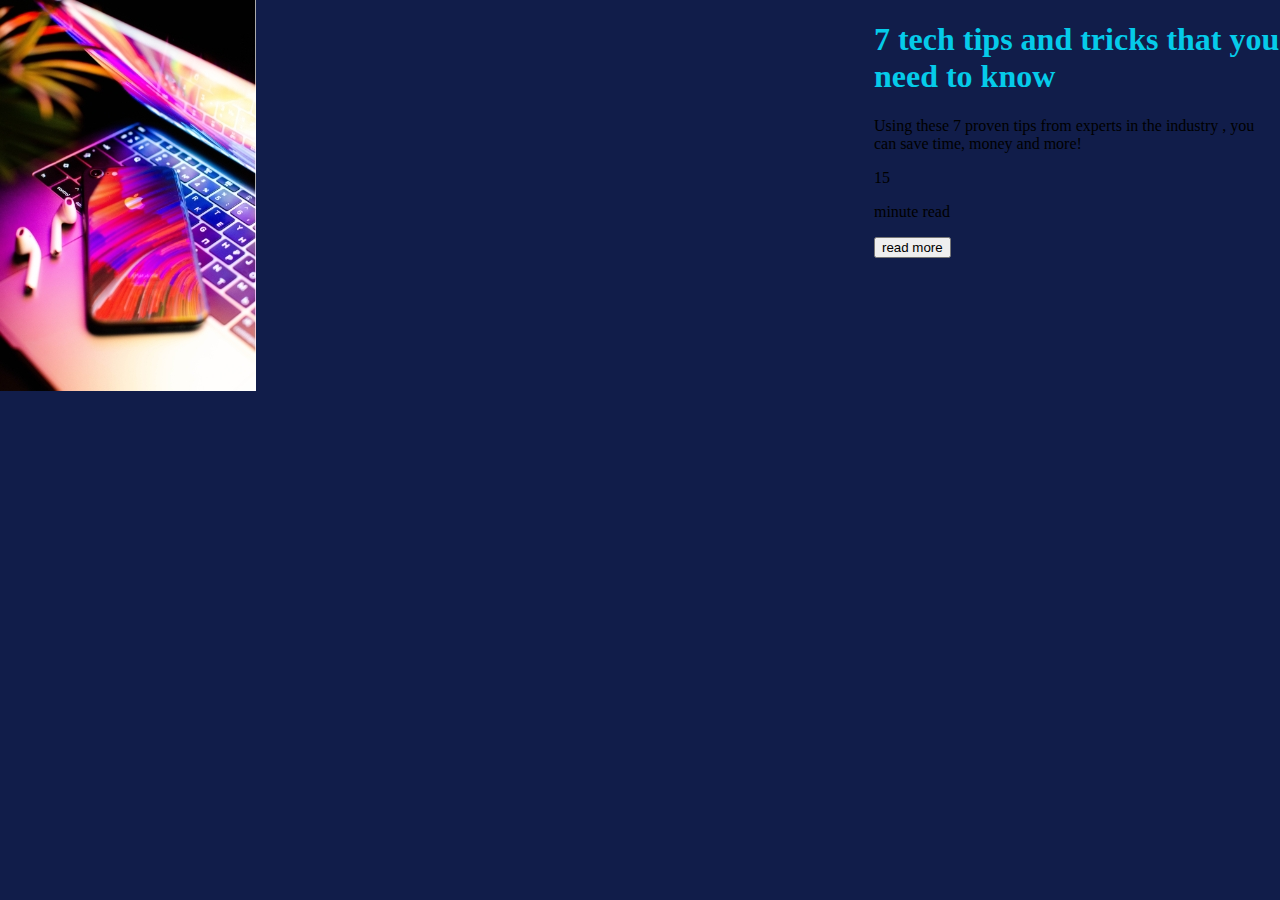
<file: first/index.html>
<!DOCTYPE html>
<html lang="en">
<head>
    <meta charset="UTF-8">
    <meta name="viewport" content="width=device-width, initial-scale=1.0">
    <link rel="stylesheet" href="style.css">
    <title>Card Component</title>
</head>
<body>
    <div class="main-container">
        <div class="main-picture">
            <img src="assets/tech.jpg" alt="picture of a phone">
        </div>
        <div class="info-content">
            <h1>7 tech tips and tricks that you need to know</h1>
            <p>Using these 7 proven tips from experts in the industry
            , you can save time, money and more!
            </p>
            <span>15</span>
            <p>minute read</p>
            <button>read more</button>
        </div>
    </div>
</body>
</html>
</file>
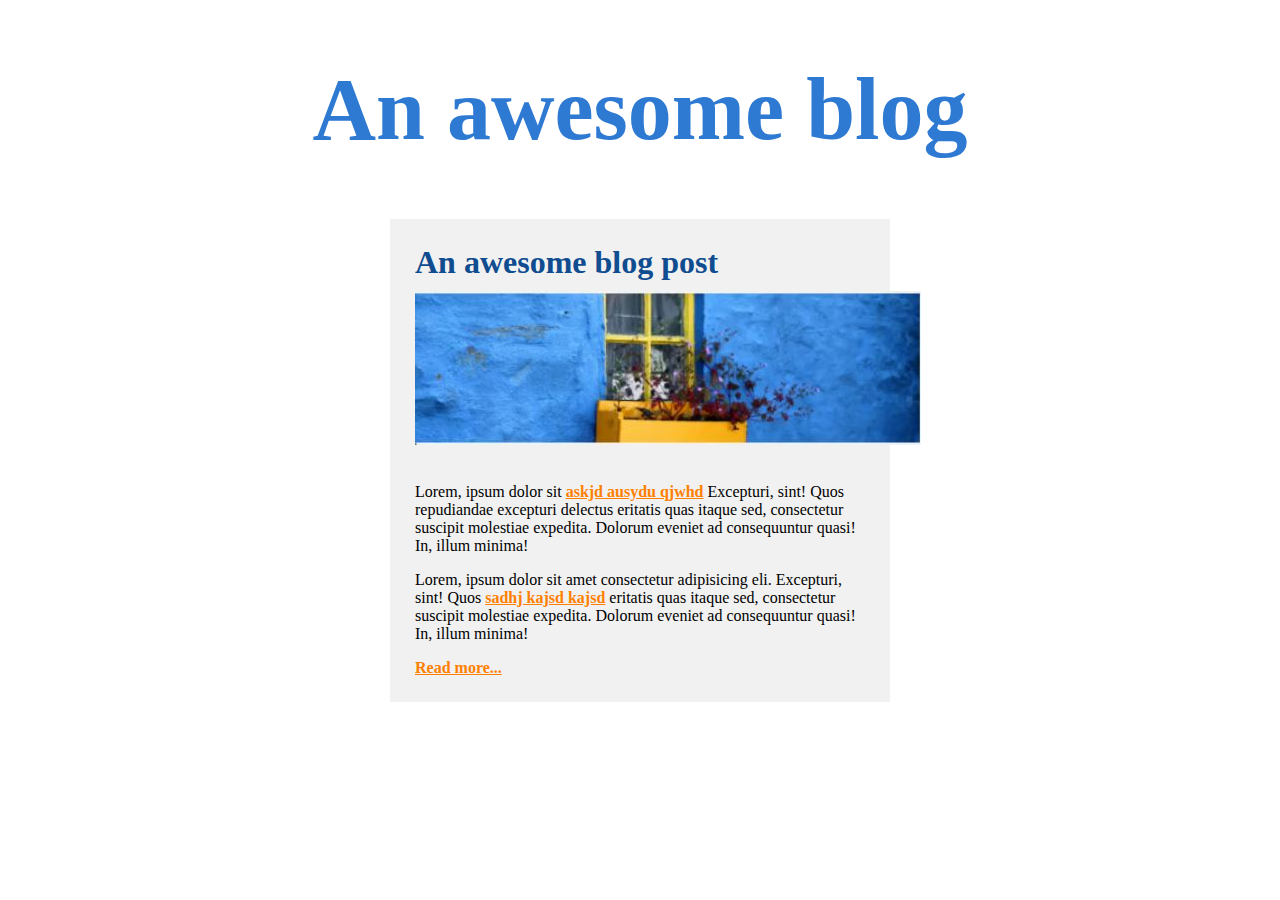
<file: lesson 1/index.html>
<!DOCTYPE html>
<html lang="en">
<head>
    <meta charset="UTF-8">
    <meta http-equiv="X-UA-Compatible" content="IE=edge">
    <meta name="viewport" content="width=device-width, initial-scale=1.0">
    <link rel="stylesheet" href="style.css">
    <title>Document</title>
</head>
<body>
    <div class="main-header">
        <h1>An awesome blog</h1>
    </div>
    <div class="container">
        <h2>An awesome blog post</h2>
        <img src="main.JPG" alt="">
        <p>Lorem, ipsum dolor sit <a href="#">askjd ausydu qjwhd</a>
        Excepturi, sint! Quos repudiandae excepturi delectus
        eritatis quas itaque sed, consectetur suscipit molestiae
        expedita. Dolorum eveniet ad consequuntur quasi! In, illum minima!
        </p>
        <p>Lorem, ipsum dolor sit amet consectetur adipisicing eli.
        Excepturi, sint! Quos <a href="#">sadhj kajsd kajsd</a>
        eritatis quas itaque sed, consectetur suscipit molestiae
        expedita. Dolorum eveniet ad consequuntur quasi! In, illum minima!
        </p>
        <a href="#">Read more...</a>
    </div>
</body>
</html>
</file>
<file: first/style.css>
body {
    margin: 0;
    box-sizing: border-box;
    background-color: #111D4A;
}


.main-container {
    display: flex;
}

.main-picture {
    width: 100%;
    height: auto;
}

h1 {
    font-family: "Source Sans Pro";
    color: #05cbe9;
}
</file>
<file: lesson 1/style.css>
.container {
    background: #f1f1f1;
    width: 450px;
    padding: 25px;
    margin: 0 auto;
}

h2 {
    font-size: 32px;
    color: #104c90;
    margin: 0 0 10px 0;
} 

img {
    height: 100%;
    width: auto;
    padding-bottom: 25px;
}

.main-header {
    color: #2E7AD3;
    font-size: 44px;
    text-align: center;
}

a {
    color: #FF8000;
    font-weight: bold;
}

a:hover, 
a:focus {
    color: #104c90;
}


p {
    margin-top: 9px;
}
</file>
